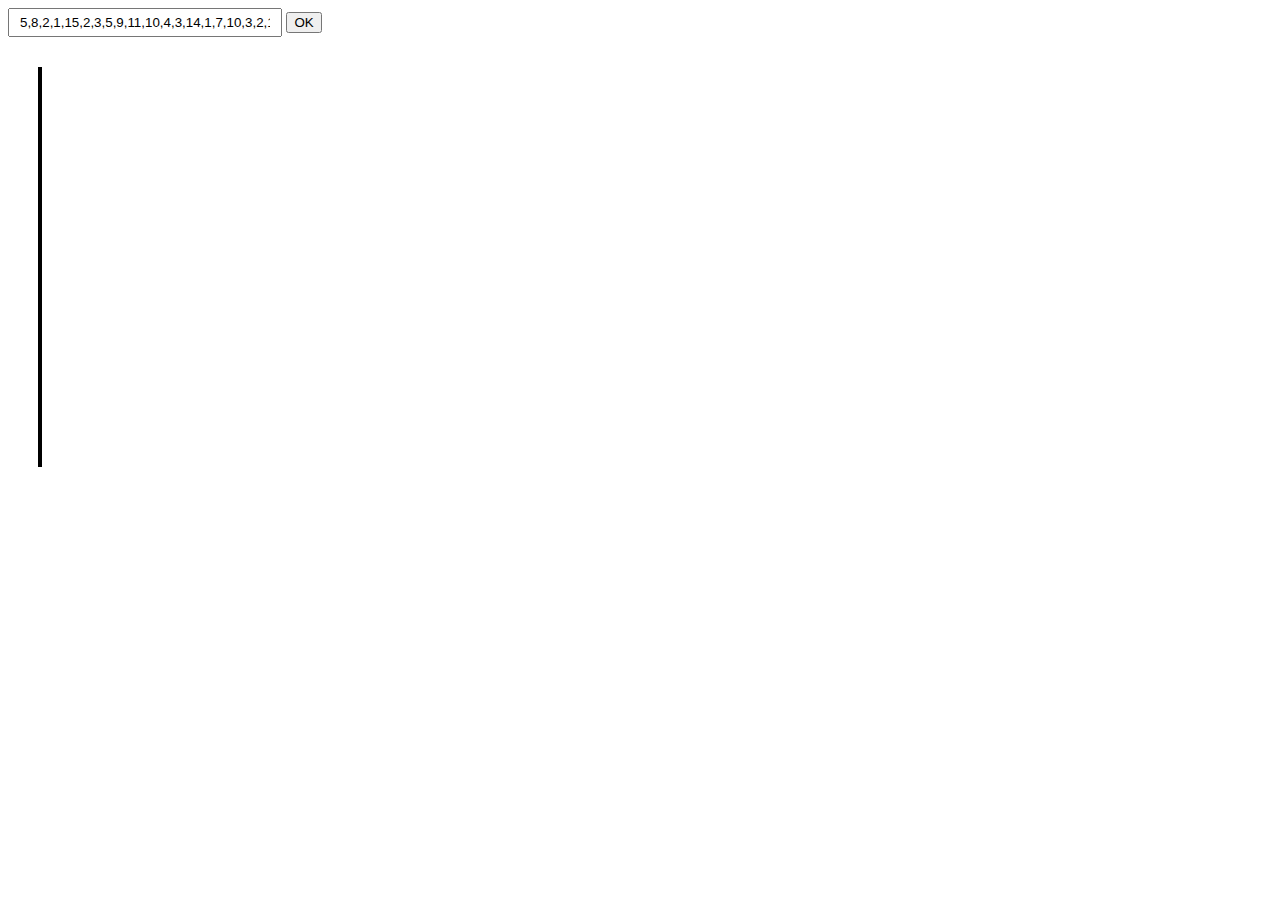
<file: index.html>
<!DOCTYPE html><html lang="en"><head><meta charset="UTF-8"><meta name="viewport" content="width=device-width, initial-scale=1.0"><title>Title</title><link rel="stylesheet" href="main.de8294d3.css"><script type="text/javascript" src="main.40077902.js" defer>
    </script></head><body> <div> <input type="text" id="data-input" placeholder="Введите числа через запятую" value="5,8,2,1,15,2,3,5,9,11,10,4,3,14,1,7,10,3,2,13"> <button id="button">OK</button> </div> <div class="container"> <div id="graph"> </div> </div> </body></html>
</file>
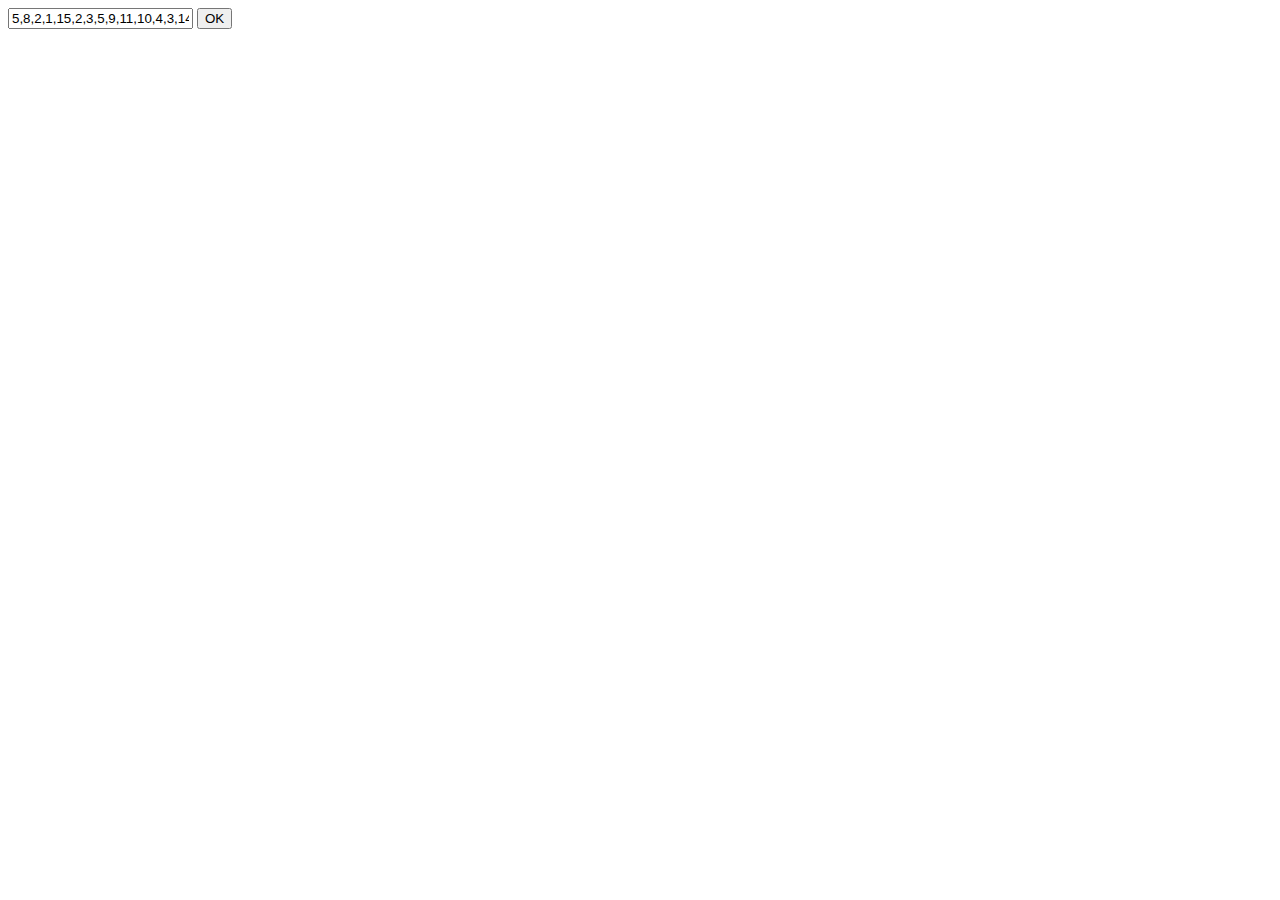
<file: src/index.html>
<!DOCTYPE html>
<html lang="en">
  <head>
    <meta charset="UTF-8">
    <meta name="viewport" content="width=device-width, initial-scale=1.0">
    <title>Title</title>
    <link rel="stylesheet" href="./styles/main.scss">
    <script
      type="text/javascript"
      src="scripts/main.js"
      defer
    >
    </script>
  </head>
  <body>
    <div>
      <input
        type="text"
        id="data-input"
        placeholder="Введите числа через запятую"
        value="5,8,2,1,15,2,3,5,9,11,10,4,3,14,1,7,10,3,2,13"
      >
      <button id="button">OK</button>
    </div>
    <div class="container">
      <div id="graph"> </div>
    </div>
  </body>
</html>
</file>
<file: main.de8294d3.css>
h1{font-family:Roboto,sans-serif;font-weight:400}@font-face{font-family:Roboto;src:url(Roboto-Regular-webfont.1b7be813.woff) format("woff");font-weight:400;font-style:normal}body{font-family:Arial,Helvetica,sans-serif}.container{position:relative;display:flex;margin-top:30px}#graph{display:flex;align-items:flex-end;margin-left:30px;box-sizing:border-box;height:400px;border:2px solid #000}#data-input{width:250px;padding:5px 10px}.pillar{display:flex;align-items:flex-end;justify-content:center;width:50px;min-height:15px;margin-right:-1px;margin-bottom:-1px;border:1px solid #000;font-size:20px;text-align:center}
/*# sourceMappingURL=main.de8294d3.css.map */
</file>
